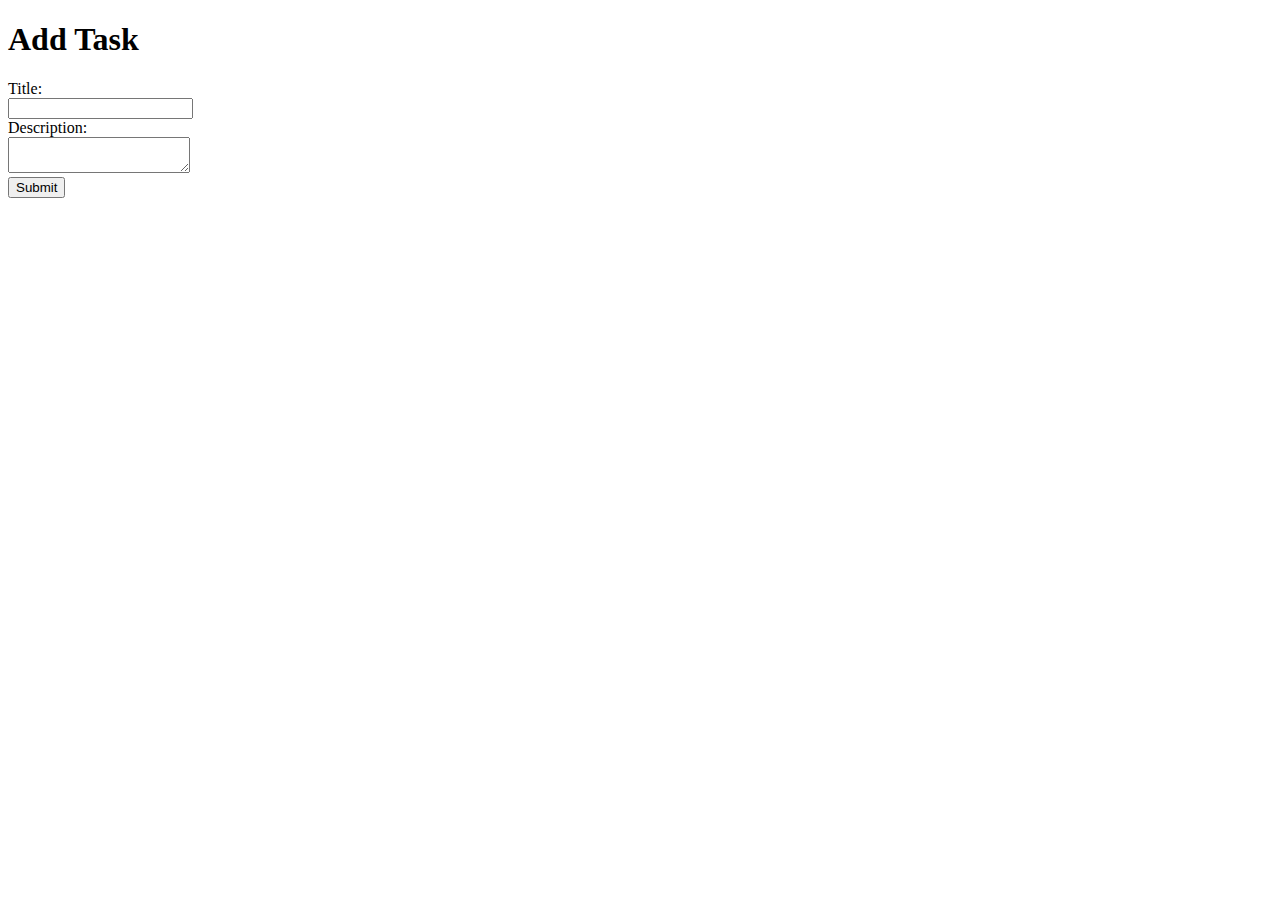
<file: templates/add_task.html>
<!DOCTYPE html>
<html lang="en">
<head>
    <meta charset="UTF-8">
    <meta name="viewport" content="width=device-width, initial-scale=1.0">
    <title>Add Task</title>
</head>
<body>
    <h1>Add Task</h1>
    <form action="/add_task" method="POST">
        <label for="title">Title:</label><br>
        <input type="text" id="title" name="title"><br>
        <label for="description">Description:</label><br>
        <textarea id="description" name="description"></textarea><br>
        <input type="submit" value="Submit">
    </form>
</body>
</html>
</file>
